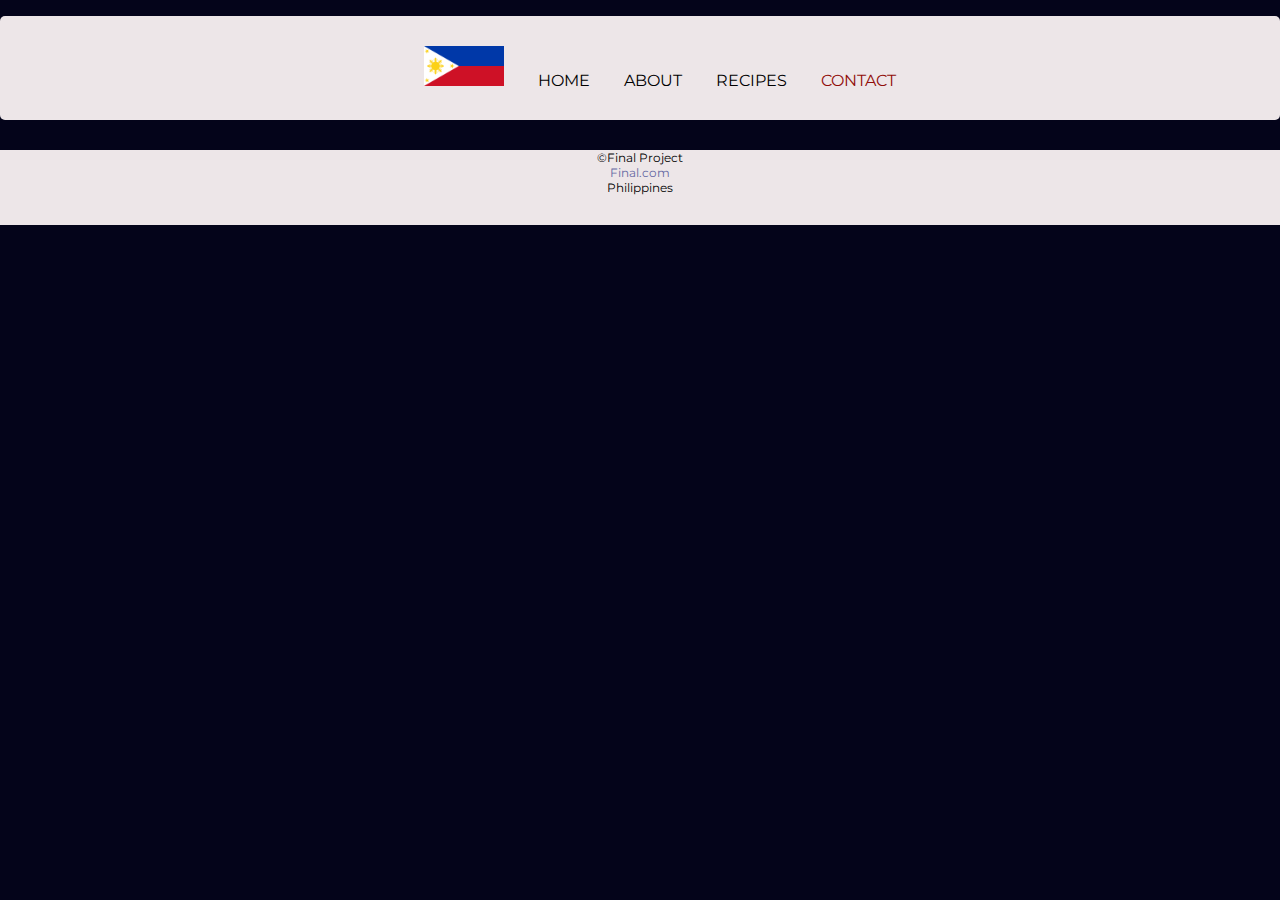
<file: contact.html>
<!doctype html>
<html>
  <head>
    <link rel="stylesheet" href="https://s3.amazonaws.com/codecademy-content/projects/bootstrap.min.css">
    <link href='https://fonts.googleapis.com/css?family=Montserrat' rel='stylesheet' type='text/css'>
    <link href='style.css' rel='stylesheet' type='text/css'>
  </head>
  
  <body>
       <div class="nav">
      <div class="container">
        <ul>
          <li><a href="index.html"> <img src="images/ph.png"></a></li>
          <li><a href="index.html">Home</a></li>
          <li><a href="about.html">About</a></li>
          
          <li><a href="recipes.html">Recipes</a></li>
          <li><a href="contact.html" style="color:#910d09" >Contact</a></li>
        </ul>  
      </div>
    </div>

    

      <div class="footer">
      <div class="container">
        <div class="row">
          <div class="col-xs-6 col-md-4">&copy;Final Project</div>
          <div class="col-xs-6 col-md-4" id="com">Final.com</div>
          <div class="col-xs-6 col-md-4">Philippines</div>
        </div>
      </div>
    </div>

  </body>
</html>
</file>
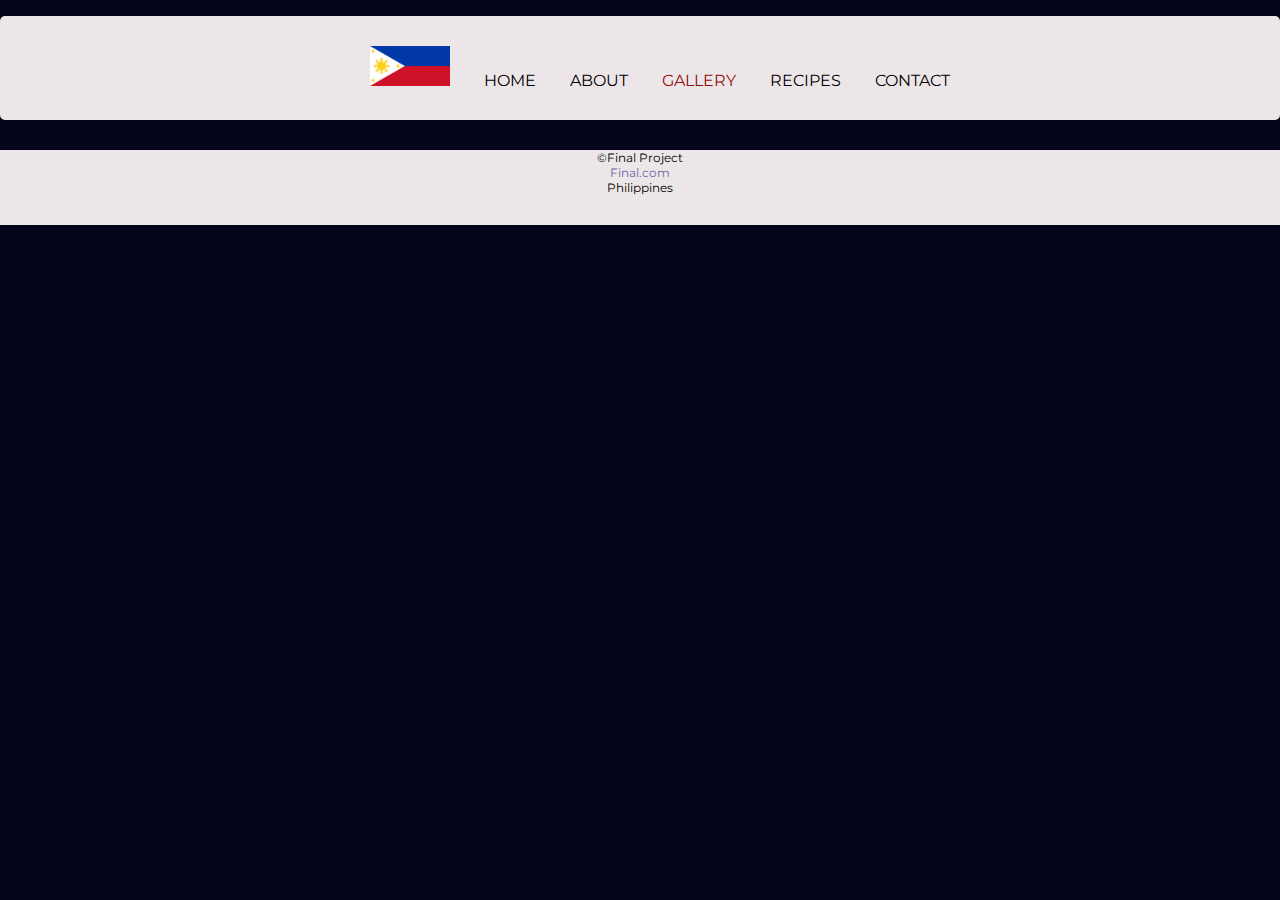
<file: gallery.html>
<!doctype html>
<html>
  <head>
    <link rel="stylesheet" href="https://s3.amazonaws.com/codecademy-content/projects/bootstrap.min.css">
    <link href='https://fonts.googleapis.com/css?family=Montserrat' rel='stylesheet' type='text/css'>
    <link href='style.css' rel='stylesheet' type='text/css'>
  </head>
  
  <body>
       <div class="nav">
      <div class="container">
        <ul>
          <li><a href="index.html"> <img src="images/ph.png"></a></li>
          <li><a href="index.html">Home</a></li>
          <li><a href="about.html">About</a></li>
          <li><a href="gallery.html" style="color:#910d09">Gallery</a></li>
          <li><a href="recipes.html">Recipes</a></li>
          <li><a href="contact.html">Contact</a></li>
        </ul>  
      </div>
    </div>

    

      <div class="footer">
      <div class="container">
        <div class="row">
          <div class="col-xs-6 col-md-4">&copy;Final Project</div>
          <div class="col-xs-6 col-md-4" id="com">Final.com</div>
          <div class="col-xs-6 col-md-4">Philippines</div>
        </div>
      </div>
    </div>

  </body>
</html>
</file>
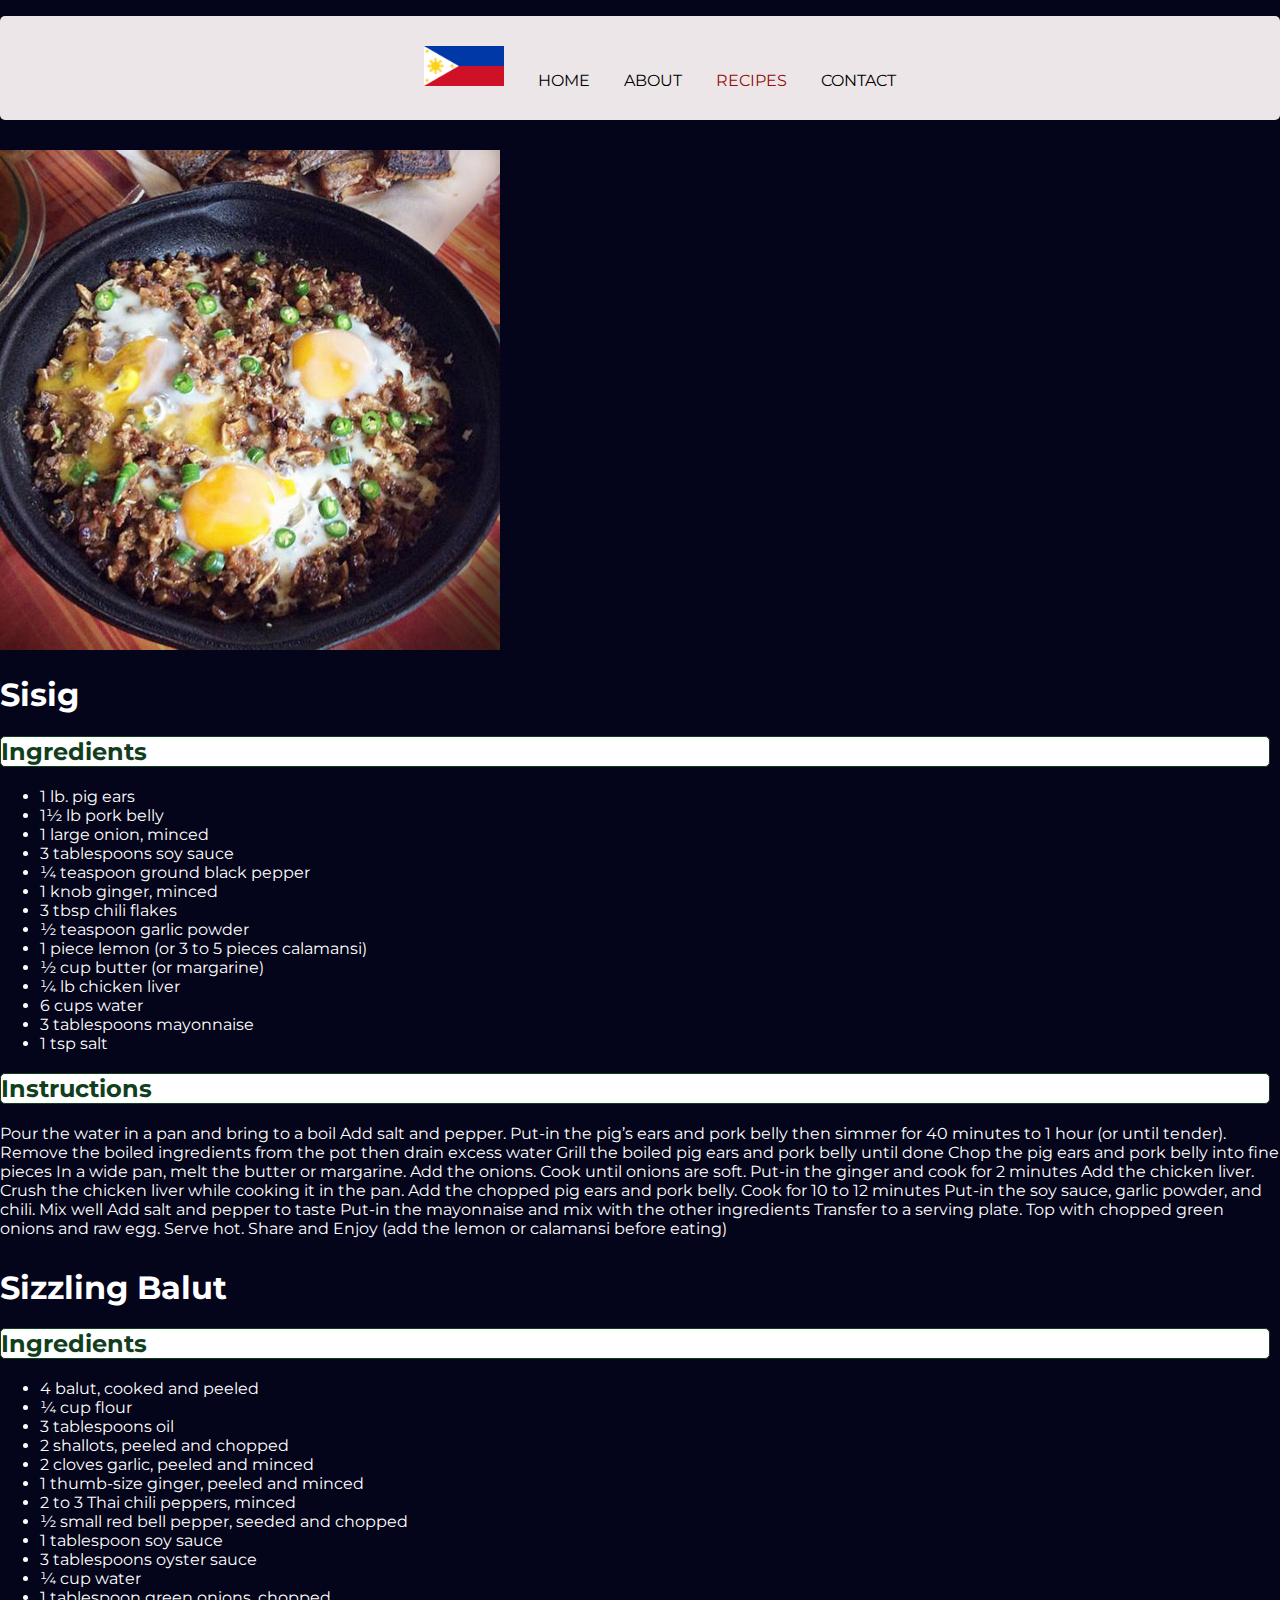
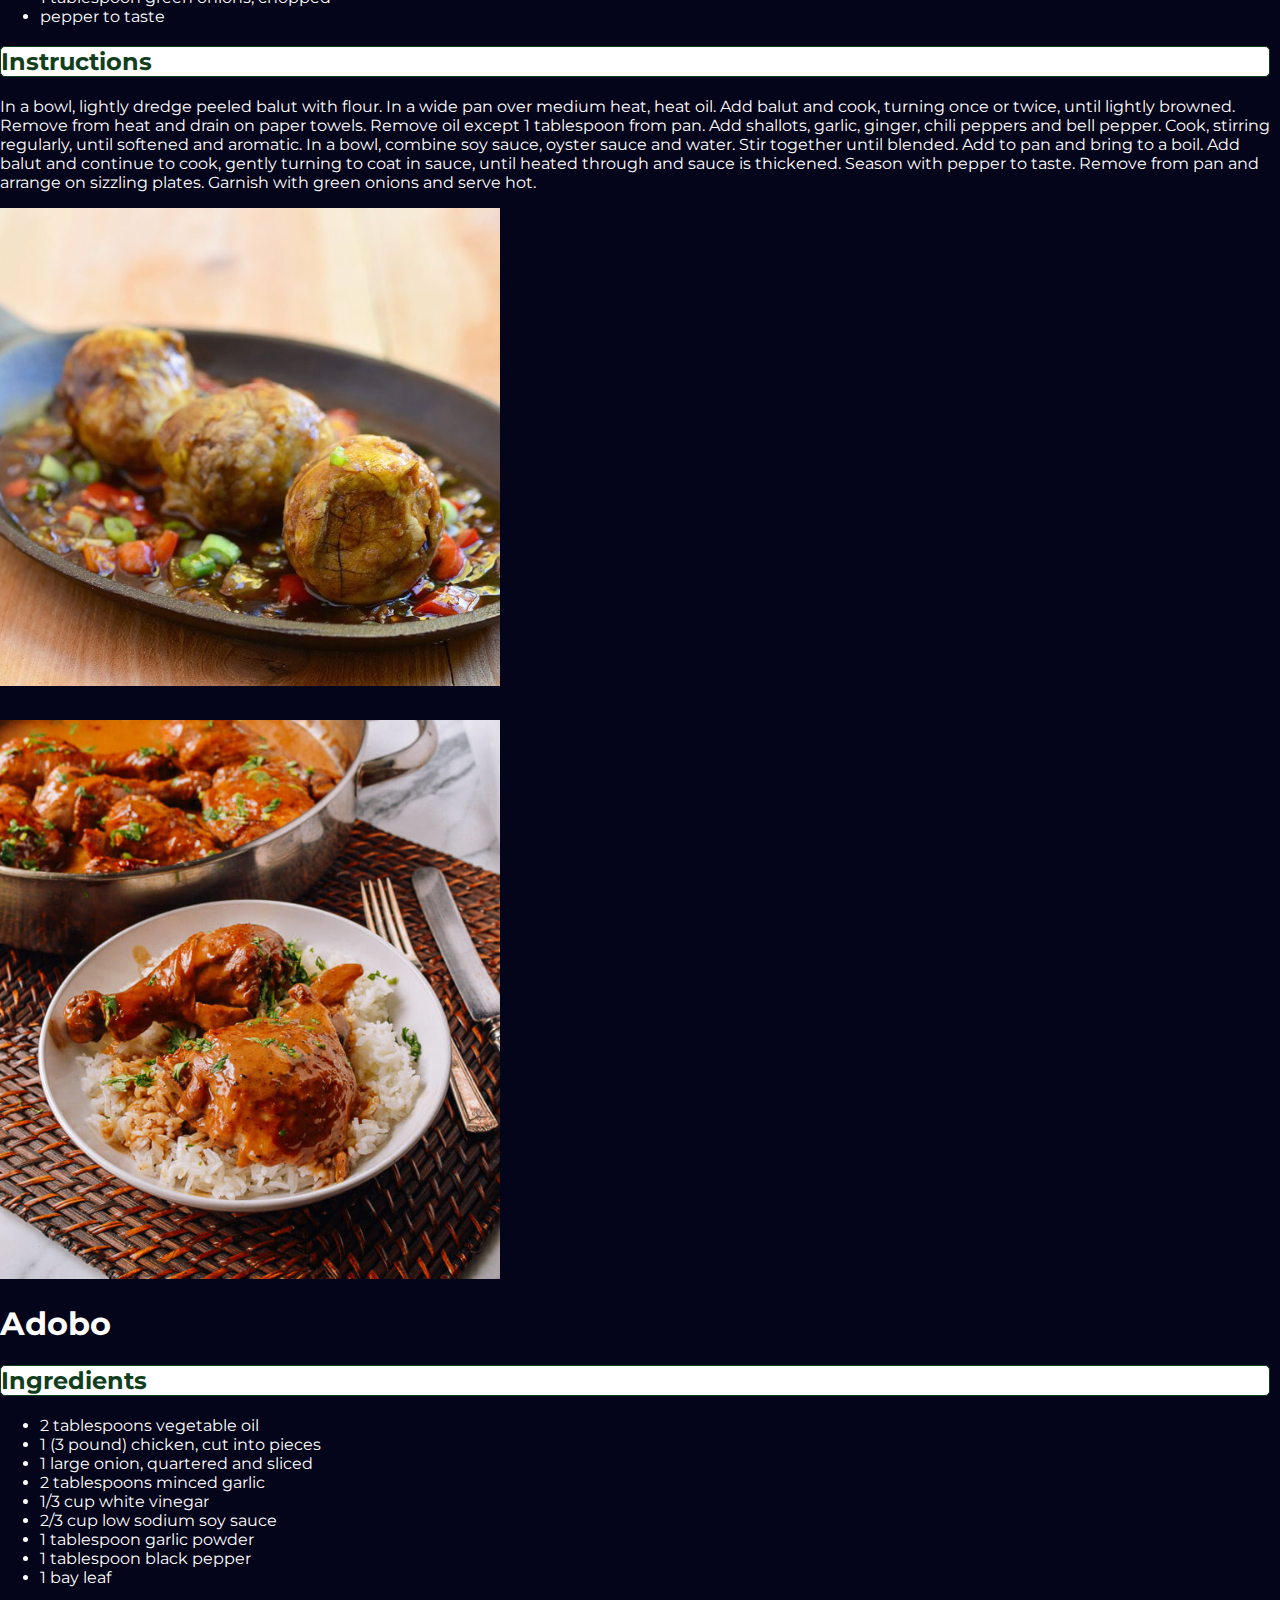
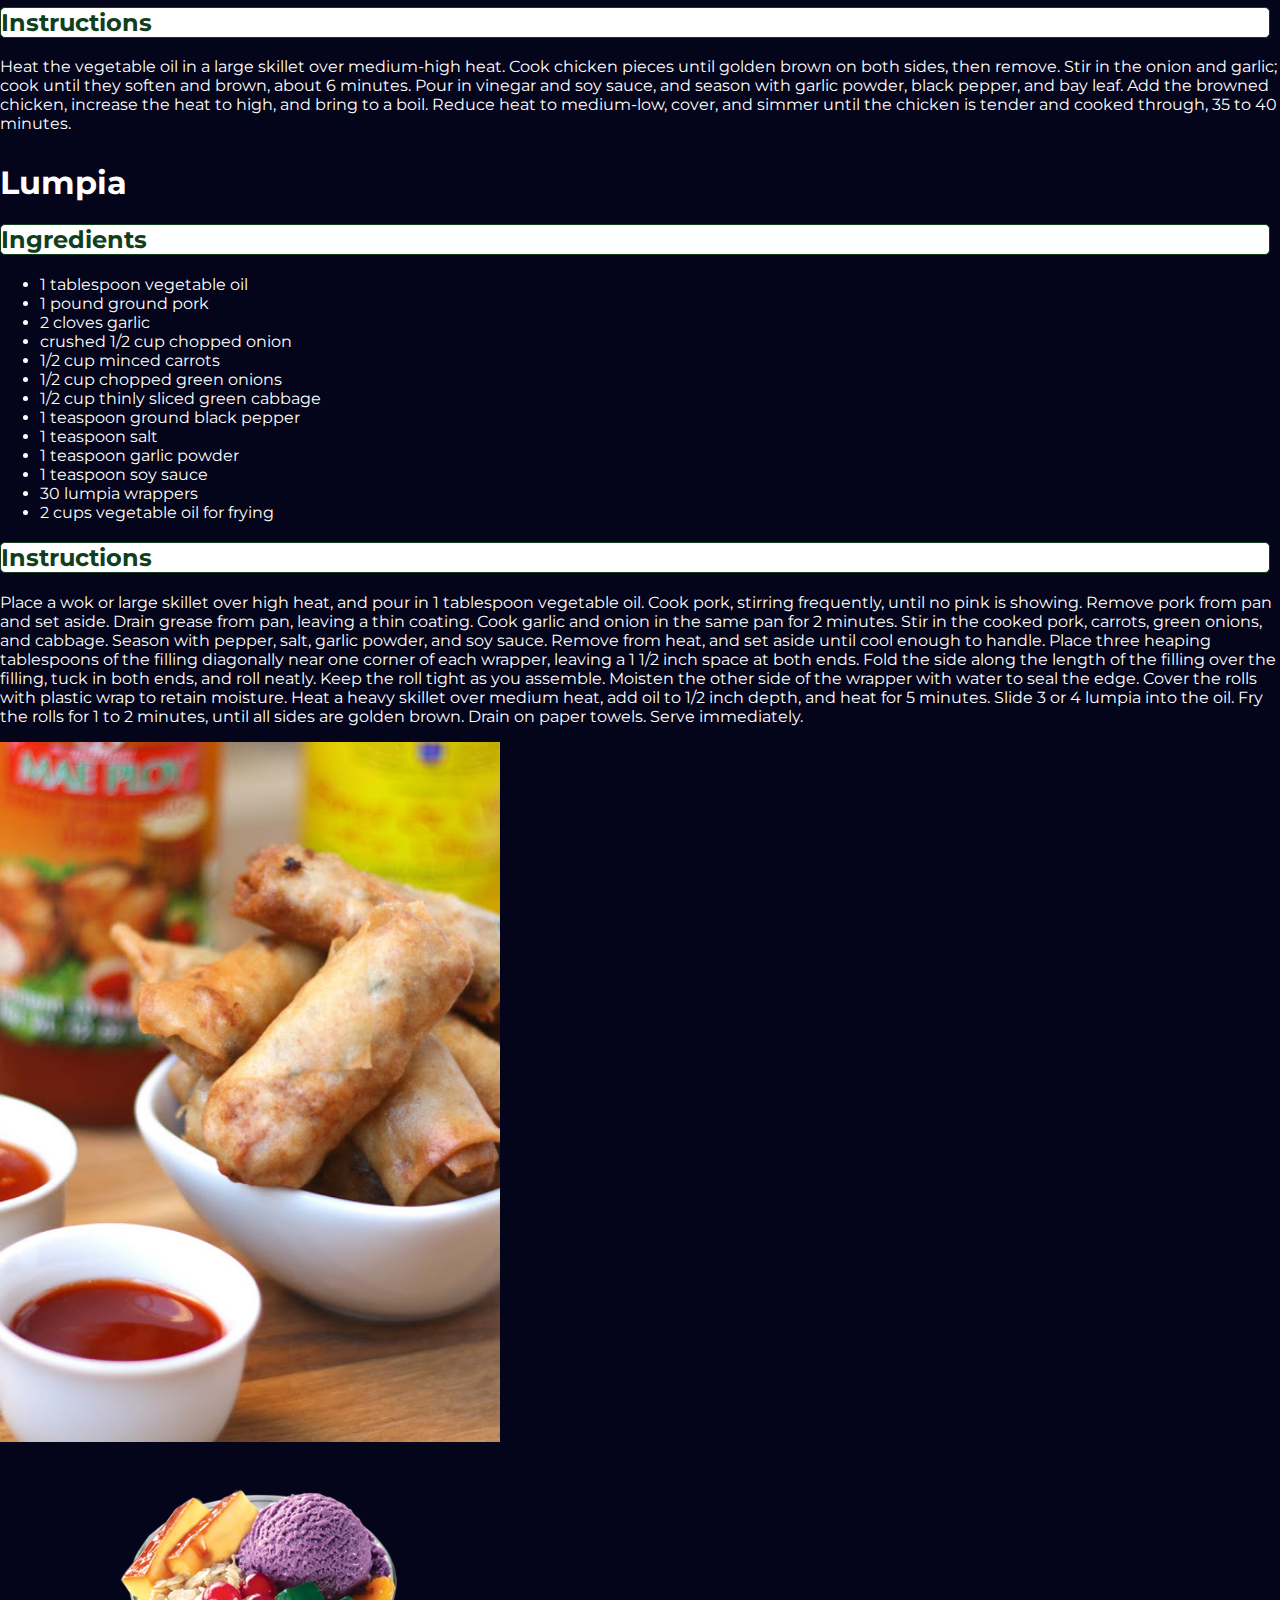
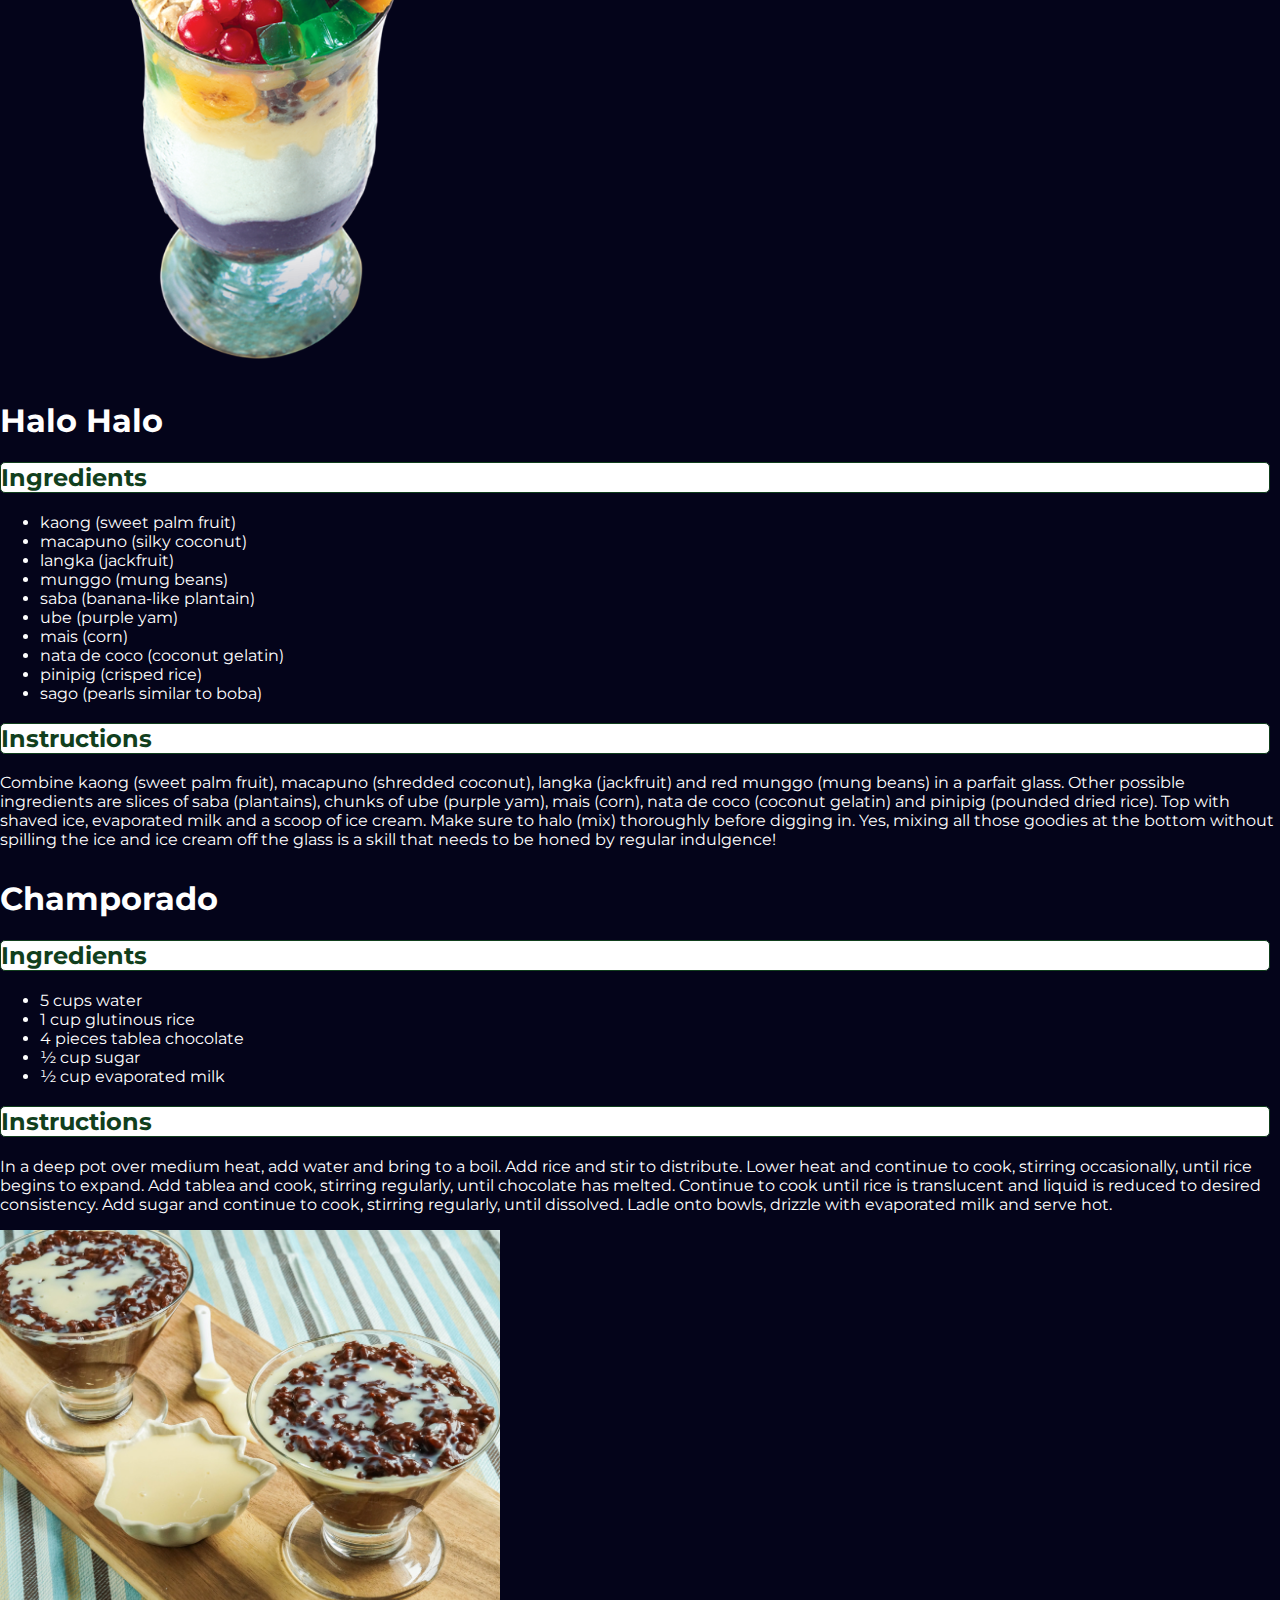
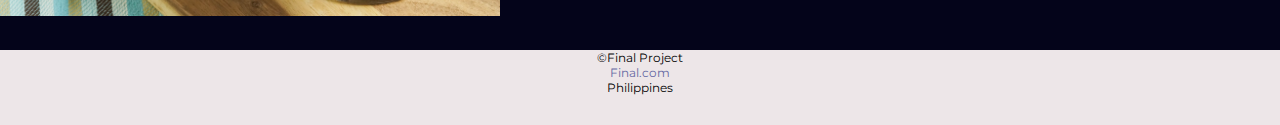
<file: recipes.html>
<!doctype html>
<html>
  <head>
    <link rel="stylesheet" href="https://s3.amazonaws.com/codecademy-content/projects/bootstrap.min.css">
    <link href='https://fonts.googleapis.com/css?family=Montserrat' rel='stylesheet' type='text/css'>
    <link href='style.css' rel='stylesheet' type='text/css'>
  </head>
  
  <body>
       <div class="nav">
      <div class="container">
        <ul>
          <li><a href="index.html"> <img src="images/ph.png"></a></li>
          <li><a href="index.html">Home</a></li>
          <li><a href="about.html">About</a></li>
          
          <li><a href="recipes.html" style="color:#910d09">Recipes</a></li>
          <li><a href="contact.html">Contact</a></li>
        </ul>  
      </div>
    </div>

       <!-- Sisig -->
       
    <div class="section">
      <div class="container">
        <div class="row">
          <div class="col-md-6">  
            <img src="images/pork.jpg">
          </div>

          <div class="col-md-6"> 
            <h1>Sisig</h1>
            <h2>Ingredients</h2>
            <p>
              <ul>
                <li>1 lb. pig ears</li>
                <li> 1½ lb pork belly</li>
                <li>1 large onion, minced</li>
                <li>3 tablespoons soy sauce</li>
                <li> ¼ teaspoon ground black pepper</li>
                <li>1 knob ginger, minced</li>
                <li>3 tbsp chili flakes</li>
                <li> ½ teaspoon garlic powder</li>
                <li>1 piece lemon (or 3 to 5 pieces calamansi)</li>
                <li>½ cup butter (or margarine)</li>
                <li>¼ lb chicken liver</li>
                <li>6 cups water</li>
                <li>3 tablespoons mayonnaise</li>
                <li> 1 tsp salt </li>
              </ul>
            </p>
            <h2>Instructions</h2>
            <p> Pour the water in a pan and bring to a boil Add salt and pepper.
                Put-in the pig’s ears and pork belly then simmer for 40 minutes to 1 hour (or until tender).
                Remove the boiled ingredients from the pot then drain excess water
                Grill the boiled pig ears and pork belly until done
                Chop the pig ears and pork belly into fine pieces
                In a wide pan, melt the butter or margarine. Add the onions. Cook until onions are soft.
                Put-in the ginger and cook for 2 minutes
                Add the chicken liver. Crush the chicken liver while cooking it in the pan.
                Add the chopped pig ears and pork belly. Cook for 10 to 12 minutes
                Put-in the soy sauce, garlic powder, and chili. Mix well
                Add salt and pepper to taste
                Put-in the mayonnaise and mix with the other ingredients
                Transfer to a serving plate. Top with chopped green onions and raw egg.
                Serve hot. Share and Enjoy (add the lemon or calamansi before eating)
            </p>
          </div>
        </div>
      </div>
    </div>

    <!-- balut -->
    <div class="section">
      <div class="container">
        <div class="row">
          <div class="col-md-6"> 
            <h1> Sizzling Balut</h1>
            <h2>Ingredients</h2>
            <p>
              <ul>
                <li>4 balut, cooked and peeled</li>
                <li>¼ cup flour</li>
                <li> 3 tablespoons oil</li>
                <li>2 shallots, peeled and chopped</li>
                <li> 2 cloves garlic, peeled and minced</li>
                <li> 1 thumb-size ginger, peeled and minced</li>
                <li>2 to 3 Thai chili peppers, minced</li>
                <li>½ small red bell pepper, seeded and chopped</li>
                <li>1 tablespoon soy sauce</li>
                <li> 3 tablespoons oyster sauce</li>
                <li> ¼ cup water</li>
                <li>1 tablespoon green onions, chopped</li>
                <li> pepper to taste</li>
              </ul>
            </p>
            <h2>Instructions</h2>
            <p> In a bowl, lightly dredge peeled balut with flour.
                In a wide pan over medium heat, heat oil. Add balut and cook, turning once or twice, until lightly browned. Remove from heat and drain on paper towels.
                Remove oil except 1 tablespoon from pan. Add shallots, garlic, ginger, chili peppers and bell pepper. Cook, stirring regularly, until softened and aromatic.
                In a bowl, combine soy sauce, oyster sauce and water. Stir together until blended. Add to pan and bring to a boil. Add balut and continue to cook, gently turning to coat in sauce, until heated through and sauce is thickened. Season with pepper to taste. Remove from pan and arrange on sizzling plates. Garnish with green onions and serve hot.
            </p>
          </div>
          <div class="col-md-6"> 
            <img src="images/sizzling.jpg"/>
          </div>
        </div>
      </div>
    </div>

      </div>
    </div>

    <!-- adobo-->
   <div class="section">
      <div class="container">
        <div class="row">
          <div class="col-md-6"> <img src="images/ra.jpg"/></div>
          <div class="col-md-6"> 
            <h1>Adobo</h1>
            <h2>Ingredients</h2>
            <p>
              <ul>
                <li>2 tablespoons vegetable oil </li>
                <li>1 (3 pound) chicken, cut into pieces</li>
                <li>1 large onion, quartered and sliced</li>
                <li>2 tablespoons minced garlic </li>
                <li>1/3 cup white vinegar</li>
                <li> 2/3 cup low sodium soy sauce</li>
                <li> 1 tablespoon garlic powder</li>
                <li> 1 tablespoon black pepper </li>
                <li>1 bay leaf</li>
              </ul>
            </p>
            <h2>Instructions</h2>
             <p> Heat the vegetable oil in a large skillet over medium-high heat. Cook chicken pieces until golden brown on both sides, then remove. Stir in the onion and garlic; cook until they soften and brown, about 6 minutes.
               Pour in vinegar and soy sauce, and season with garlic powder, black pepper, and bay leaf. Add the browned chicken, increase the heat to high, and bring to a boil. Reduce heat to medium-low, cover, and simmer until the chicken is tender and cooked through, 35 to 40 minutes.
             </p>
          </div>
        </div>
      </div>
    </div>

      <!-- lumpia-->
    <div class="section">
      <div class="container">
        <div class="row">
          <div class="col-md-6"> 
            <h1>Lumpia</h1>
            <h2>Ingredients</h2>
            <p>
              <ul>
                <li>1 tablespoon vegetable oil</li>
                <li> 1 pound ground pork </li>
                <li>2 cloves garlic</li>
                <li>crushed 1/2 cup chopped onion</li>
                <li>1/2 cup minced carrots</li>
                <li> 1/2 cup chopped green onions</li>
                <li> 1/2 cup thinly sliced green cabbage </li>
                <li>1 teaspoon ground black pepper</li>
                <li> 1 teaspoon salt </li>
                <li>1 teaspoon garlic powder </li>
                <li>1 teaspoon soy sauce </li>
                <li>30 lumpia wrappers </li>
                <li>2 cups vegetable oil for frying</li>
            </ul>
          </p>
            <h2>Instructions</h2>
            <p> Place a wok or large skillet over high heat, and pour in 1 tablespoon vegetable oil. Cook pork, stirring frequently, until no pink is showing. Remove pork from pan and set aside. Drain grease from pan, leaving a thin coating. Cook garlic and onion in the same pan for 2 minutes. Stir in the cooked pork, carrots, green onions, and cabbage. Season with pepper, salt, garlic powder, and soy sauce. Remove from heat, and set aside until cool enough to handle.
              Place three heaping tablespoons of the filling diagonally near one corner of each wrapper, leaving a 1 1/2 inch space at both ends. Fold the side along the length of the filling over the filling, tuck in both ends, and roll neatly. Keep the roll tight as you assemble. Moisten the other side of the wrapper with water to seal the edge. Cover the rolls with plastic wrap to retain moisture.
              Heat a heavy skillet over medium heat, add oil to 1/2 inch depth, and heat for 5 minutes. Slide 3 or 4 lumpia into the oil. Fry the rolls for 1 to 2 minutes, until all sides are golden brown. Drain on paper towels. Serve immediately.
            </p>
          </div>
          <div class="col-md-6"> 
            <img src="images/lumpia3.jpg"/>
          </div>
        </div>
      </div>
    </div>

    <!-- Halo Halo -->
   <div class="section">
      <div class="container">
        <div class="row">
          <div class="col-md-6"> <img src="images/halo.png"/></div>
          <div class="col-md-6"> 
            <h1>Halo Halo</h1>
            <h2>Ingredients</h2>
            <p> <ul>
             <li> kaong (sweet palm fruit)</li>
             <li>macapuno (silky coconut)</li>
              <li>langka (jackfruit)</li>
               <li>munggo (mung beans)</li>
              <li> saba (banana-like plantain)</li>
              <li> ube (purple yam)</li>
              <li>mais (corn)</li>
                <li>nata de coco (coconut gelatin)</li> 
                  <li>pinipig (crisped rice)</li>
                    <li>sago (pearls similar to boba)</li>
            </ul>
            </p>
            <h2>Instructions</h2>
            <p> Combine kaong (sweet palm fruit), macapuno (shredded coconut), langka (jackfruit) and red munggo (mung beans) in a parfait glass. Other possible ingredients are slices of saba (plantains), chunks of ube (purple yam), mais (corn), nata de coco (coconut gelatin) and pinipig (pounded dried rice).

            Top with shaved ice, evaporated milk and a scoop of ice cream.

            Make sure to halo (mix) thoroughly before digging in. Yes, mixing all those goodies at the bottom without spilling the ice and ice cream off the glass is a skill that needs to be honed by regular indulgence!
          </div>
        </div>
      </div>
    </div>

      </div>
    </div>

    <!-- champorado -->
  <div class="section">
      <div class="container">
        <div class="row">
          <div class="col-md-6"> 
            <h1>Champorado</h1>
            <h2>Ingredients</h2>
            <p>
              <ul>
                <li>5 cups water</li>
                <li>1 cup glutinous rice</li>
                <li>4 pieces tablea chocolate</li>
                <li>½ cup sugar</li>
                <li>½ cup evaporated milk</li>
              </ul>
            <h2>Instructions</h2>
            <p> In a deep pot over medium heat, add water and bring to a boil. Add rice and stir to distribute. Lower heat and continue to cook, stirring occasionally, until rice begins to expand.
            Add tablea and cook, stirring regularly, until chocolate has melted. Continue to cook until rice is translucent and liquid is reduced to desired consistency. Add sugar and continue to cook, stirring regularly, until dissolved.
            Ladle onto bowls, drizzle with evaporated milk and serve hot.
            </p>
          </div>
          <div class="col-md-6"> 
            <img src="images/champ.jpg"/>
          </div>
        </div>
      </div>
    </div>

  
      <div class="footer">
      <div class="container">
        <div class="row">
          <div class="col-xs-6 col-md-4">&copy;Final Project</div>
          <div class="col-xs-6 col-md-4" id="com">Final.com</div>
          <div class="col-xs-6 col-md-4">Philippines</div>
        </div>
      </div>
    </div>

  </body>
</html>
</file>
<file: style.css>
html, body {
  background-color: #04041a;
  font-family:'Montserrat', sans-serif;
  margin: 0;
  padding: 0; 
  opacity:1;
}

/* Nav */

.nav ul {
  margin: 0 0 5 0px;
  text-align: center;
  background-color:#ede6e8;
  border-radius:5px;
  
  
}
a:link{
  text-decoration: none;
  -webkit-transition:color 0.25s;
  transition:color 0.25s;
  display:inline-block;
  color:#000;
  text-transform:uppercase;
}
a:visited{
  color:#000;
}

a:hover{
  color:rgb(206, 169, 22);
}


.nav li {
  -webkit-transition:color 0.25s;
  transition:color 0.25s;
  display:inline-block;
  padding:30px 15px;
  color:#000;
  text-transform:uppercase;
  
}



.nav img {
  width:80px;
  
}
/* Jumbotron */
.jumbotron{
  background-image:url("images/manila2.jpg");
  background-size: cover;
  background-repeat: none;
  padding:160px 0px;
   background-color: #fff;
  height: 180px;
  text-align: center;
  text-transform:Uppercase;
  opacity:0.85;

}


.jumbotron h1 {
  color: #fff;
  font-size: 70px;
  margin:0;
  font-family:'Sail';
  font-style: ;
  opacity:1;
}


/* Footer */

.footer{
  background-color: #ede6e8;
  font-size: 12px;
  text-align: center;
  margin-top:30px; 
  padding-bottom:30px;
}

#com{
  color:rgba(102, 105, 163,1);
}
/* row */
.row {
  margin-top: 30px;



}
/*section*/
.section {
  color:#fff;
}



.section img {
  width:500px;
}

  .img-responsive {
    margin-bottom: 60px;
    width: 500px;
    height:250px;
  }

  /*about*/
  .about{
    padding-top:20px;
    color:#000;
    padding-bottom:20px;
    opacity:.9;
    margin-right:10px;
    margin-left:10px;
  }
  .about p{
    color: #fff;
  }

.about img{
  width:500px;
  height:570px;
  
}
  .about h1,h2{
    color:#113f1d;
    border:1px solid;
    border-radius:5px;
    background-color:#fff;
    margin-right:10px

    
  }


  /*Jumbotron2*/
.body2{
  background-image:url("images/art.png");
  opacity:1;
  background-attachment:fixed;
}

.footer2{
  background-color: #ede6e8;
  font-size: 12px;
  text-align: center; 
  padding-bottom:30px;

}
/*Food*/
.food{
  opacity:1;
  margin-top:0px;
  word-spacing:1px;

}
.pa {
  background-color: #04041a;
  color:#fff;
  
  
}
.pa p {
  padding:15px;
  
}

  .about .col-md-6{
    padding:50px 0px;
    background-color: #04041a;
  }
 
  .pa img {
    width: 100px;
    padding:10px;
  }

  #food{
    font-size: 50px;
    text-align: center;
    margin-left:10px;
  }

  #book{
    width:100px;
  }
  #map{

  }

  .pa iframe{
    margin-left:140px;
  }
  .back{
    background-color: #04041a;
    margin-right: 220px;
    margin-left:220px;
    background-position:fixed;
  }
    
    

  }
</file>
